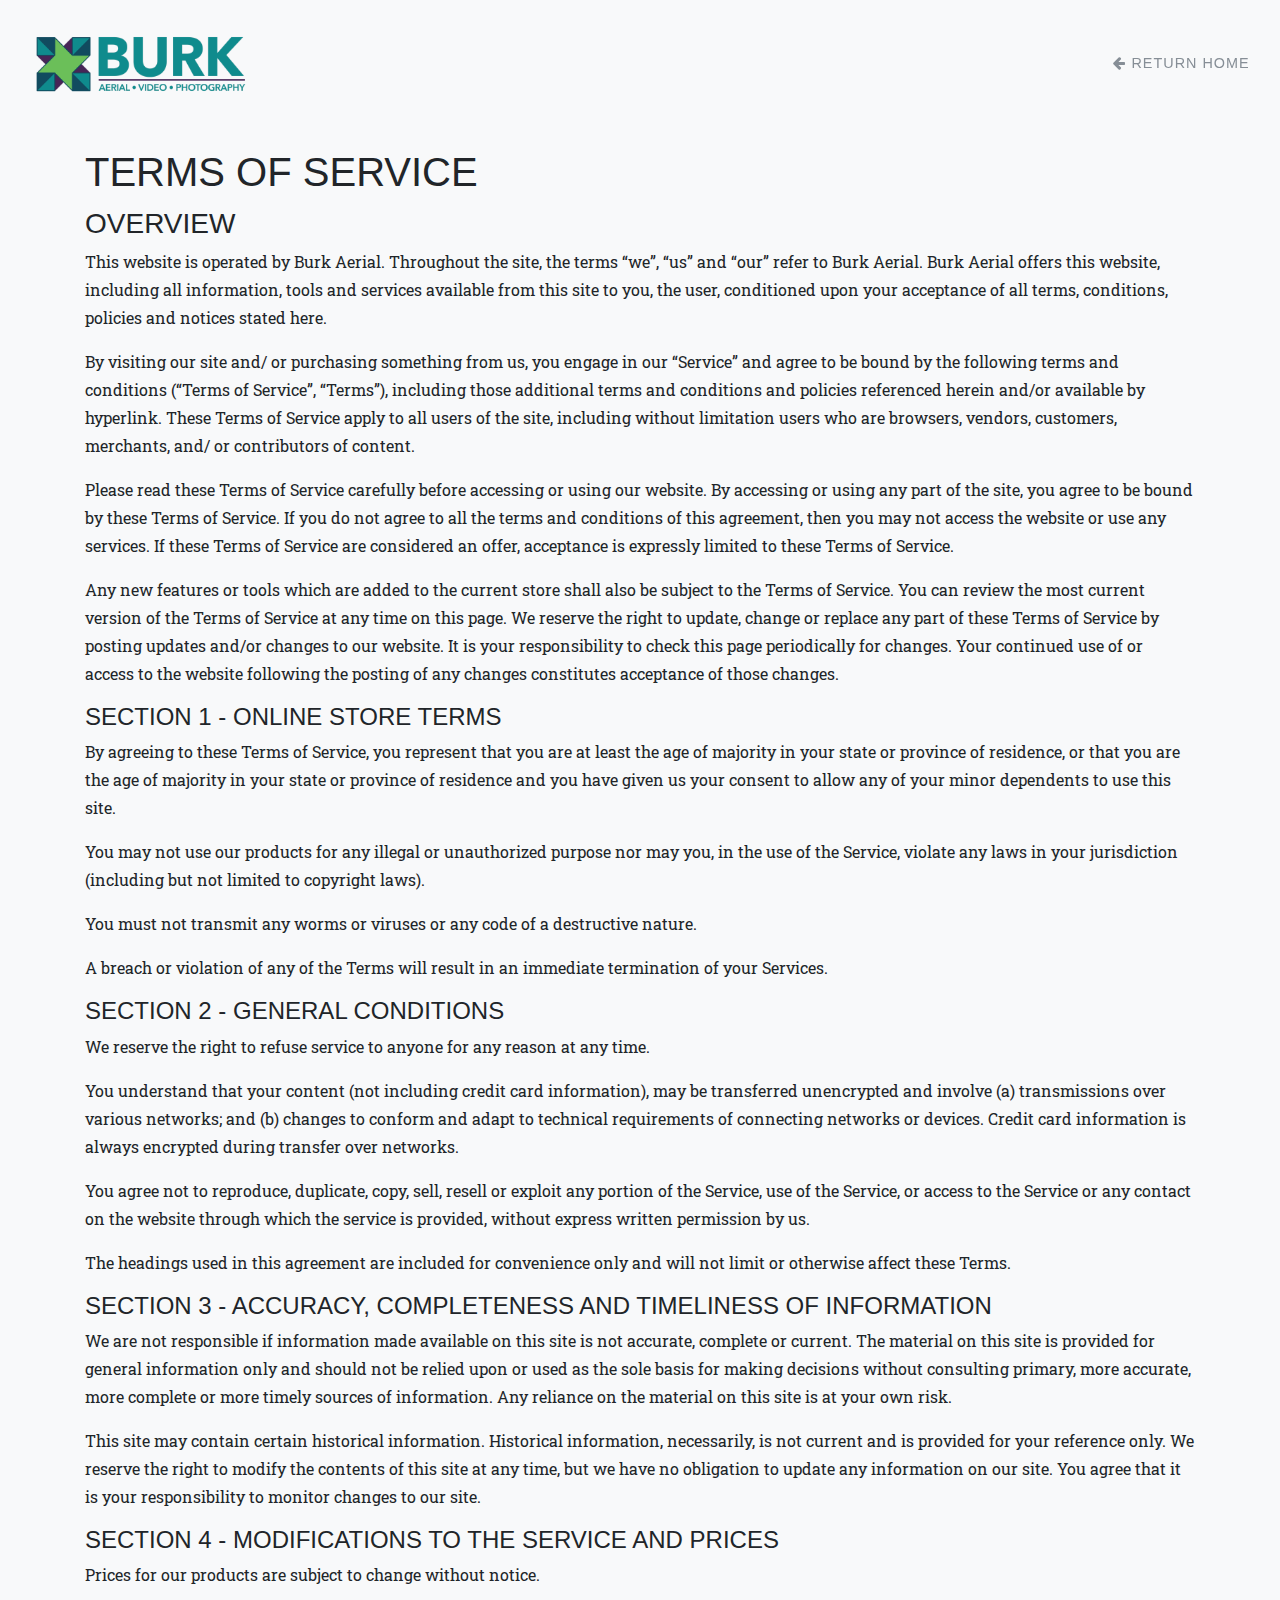
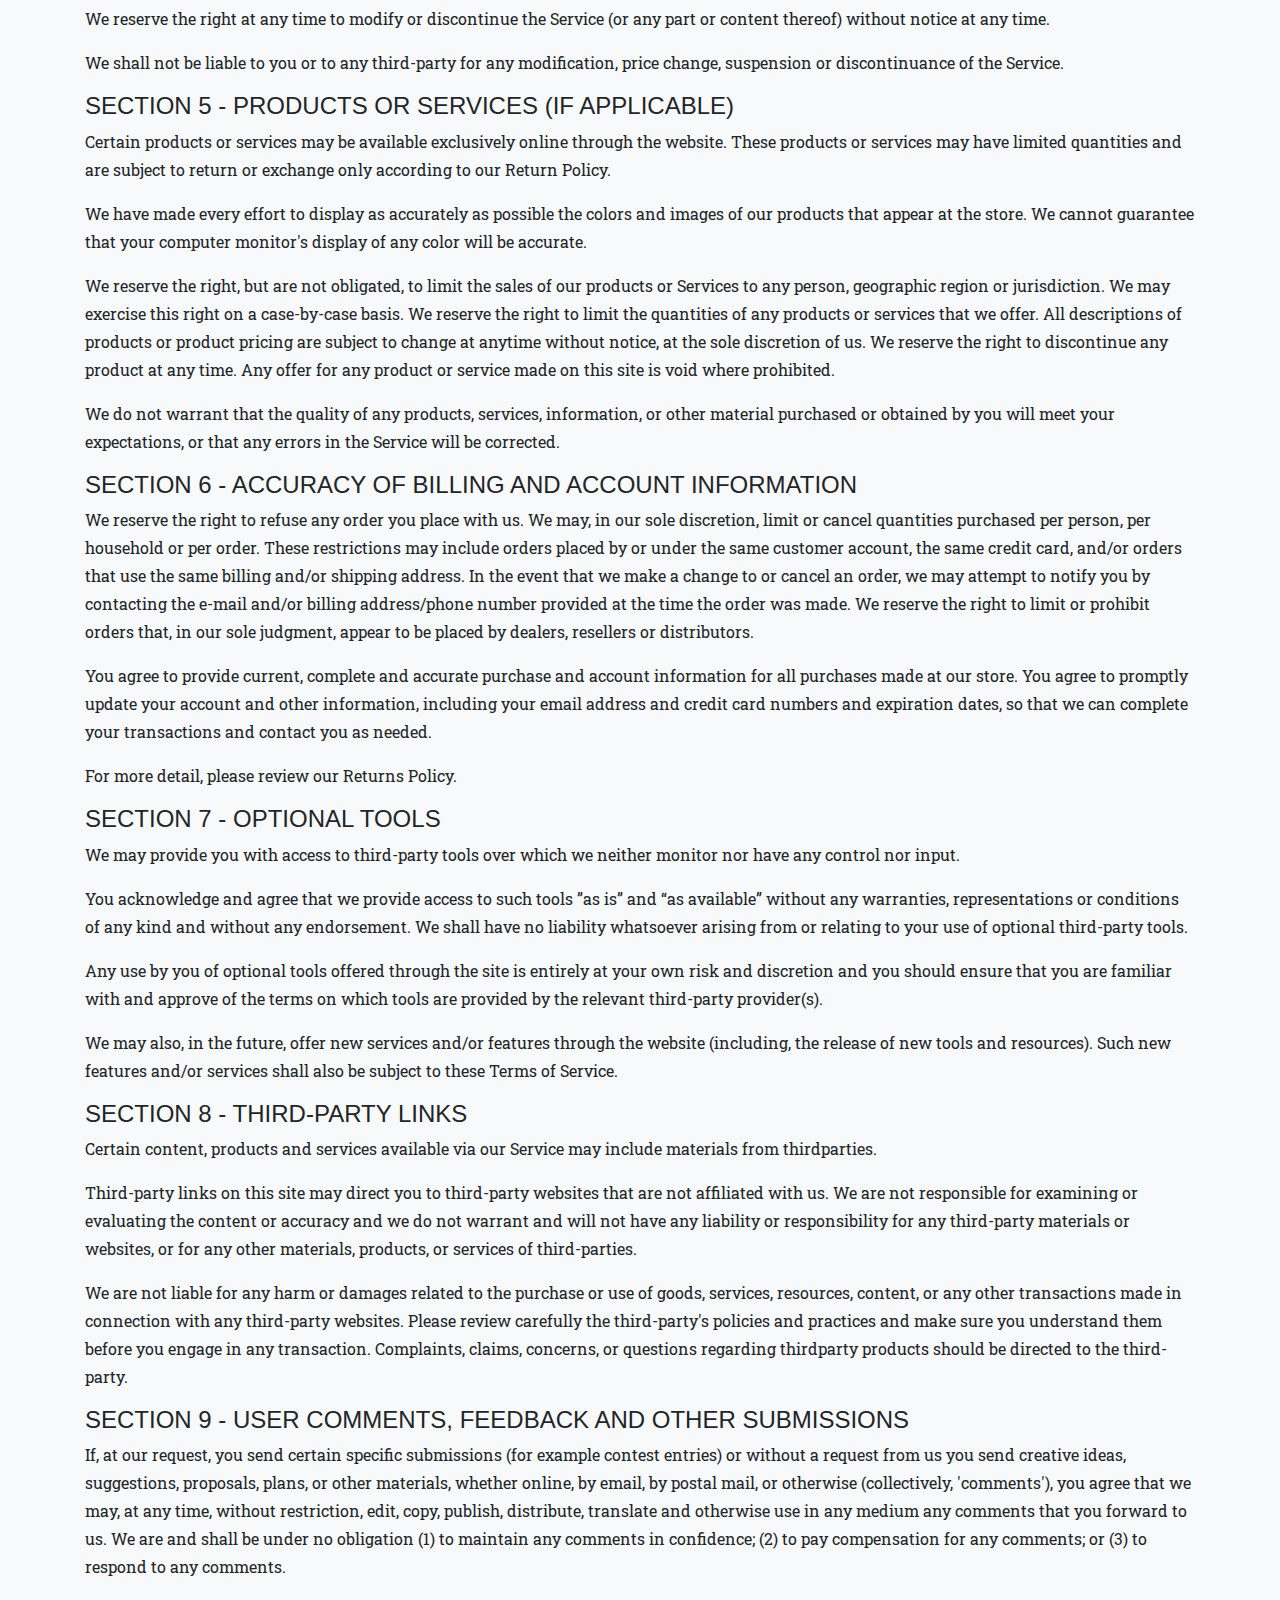
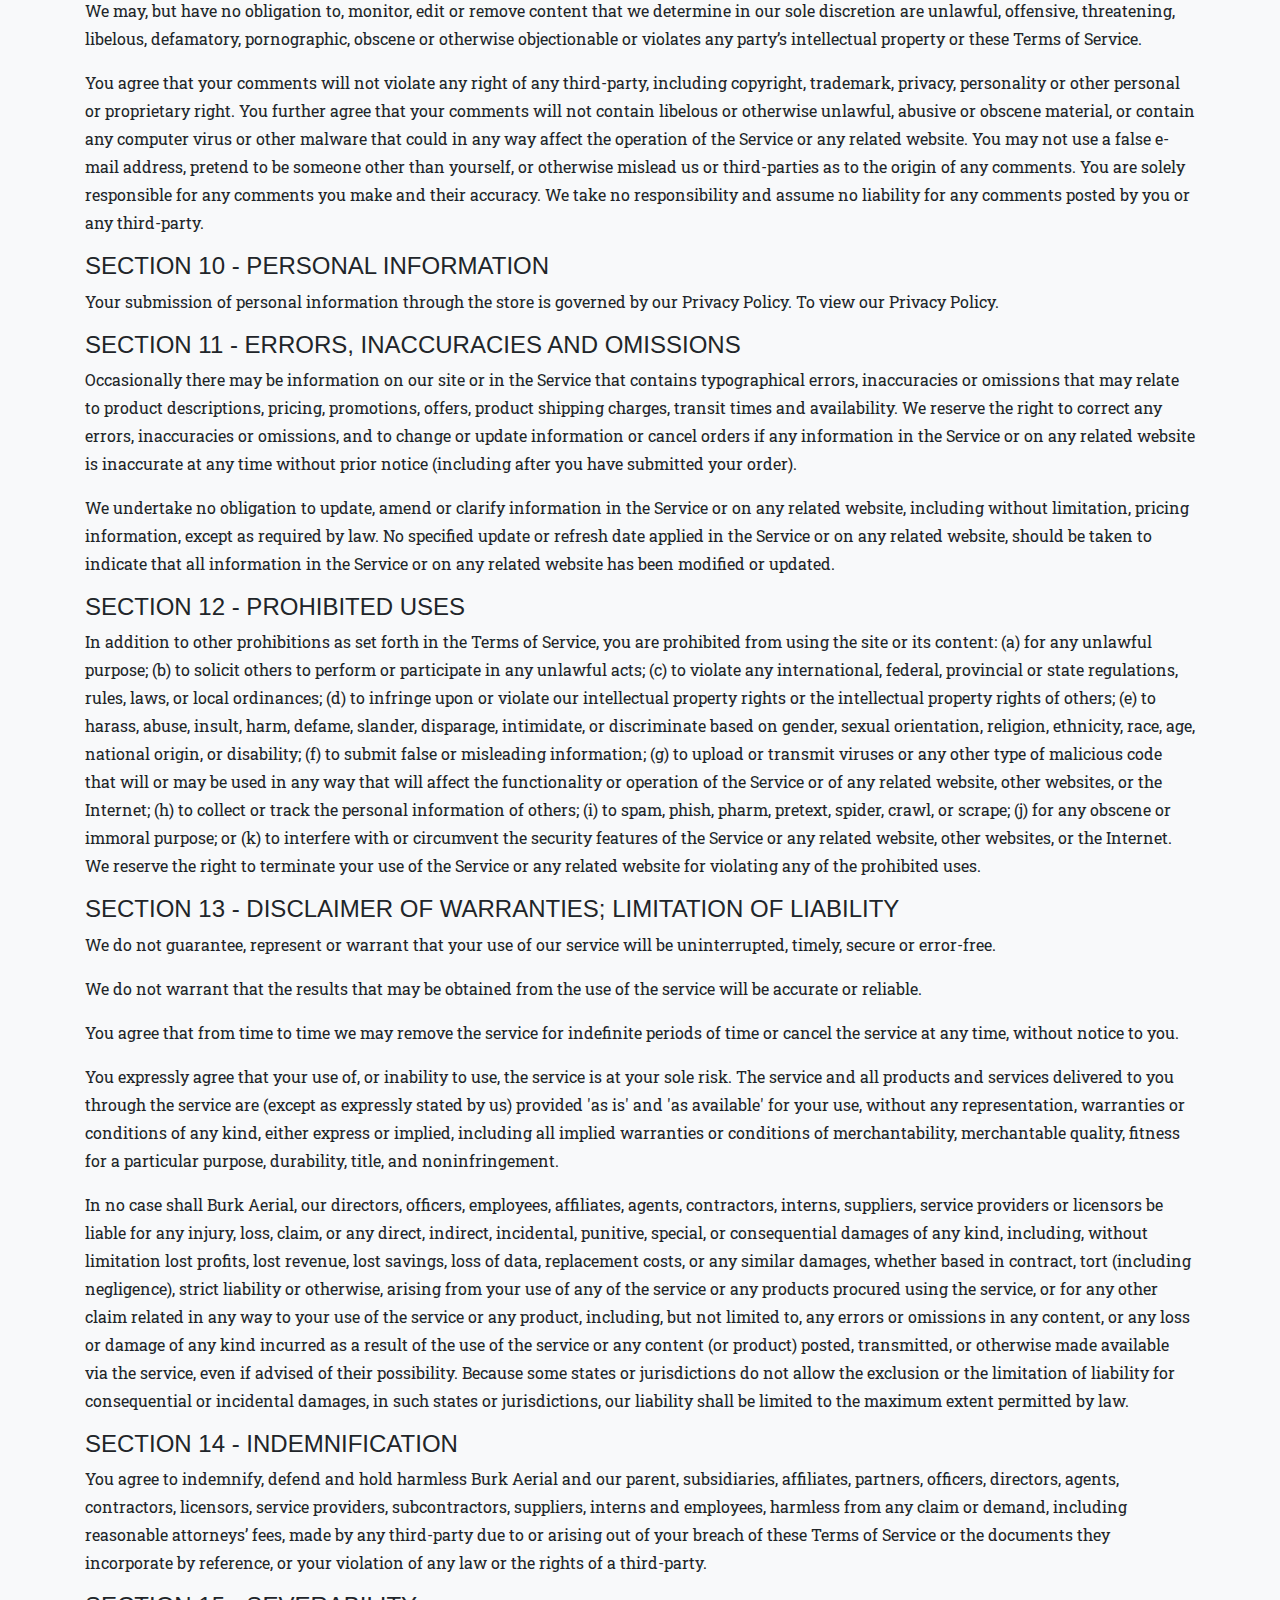
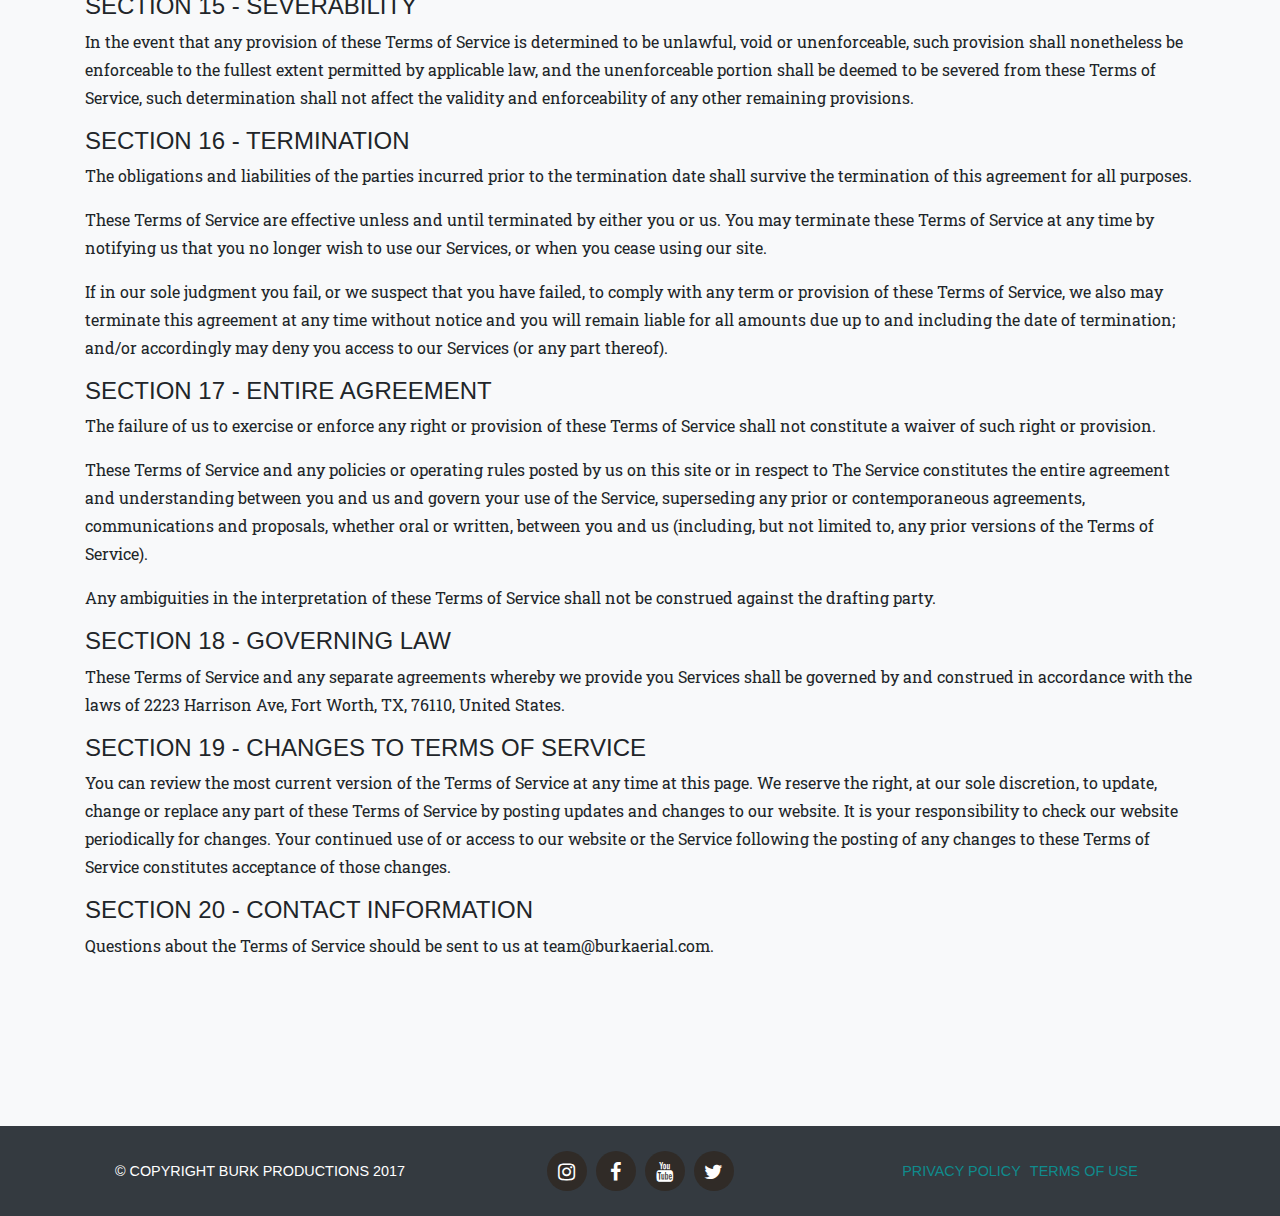
<file: terms-of-use.html>
<!DOCTYPE html>
<html lang="en">

  <head>

    <meta charset="utf-8">
    <meta name="viewport" content="width=device-width, initial-scale=1, shrink-to-fit=no">
    <meta name="description" content="">
    <meta name="author" content="Chris Burk">

    <title>FAA Certified Drone Photography &amp; Drone Video | Burk Aerial Drone Services in Fort Worth, TX</title>

    <!-- Bootstrap core CSS -->
    <link href="vendor/bootstrap/css/bootstrap.min.css" rel="stylesheet">

    <!-- Custom fonts for this template -->
    <link href="vendor/font-awesome/css/font-awesome.min.css" rel="stylesheet" type="text/css">
    <link href="https://fonts.googleapis.com/css?family=Montserrat:400,700" rel="stylesheet" type="text/css">
    <link href='https://fonts.googleapis.com/css?family=Kaushan+Script' rel='stylesheet' type='text/css'>
    <link href='https://fonts.googleapis.com/css?family=Droid+Serif:400,700,400italic,700italic' rel='stylesheet' type='text/css'>
    <link href='https://fonts.googleapis.com/css?family=Roboto+Slab:400,100,300,700' rel='stylesheet' type='text/css'>

    <!-- Custom styles for this template -->
    <link href="css/agency.min.css" rel="stylesheet">

  </head>

  <body id="page-top">

  <!-- Navigation -->
    <nav class="navbar navbar-expand-lg fixed-top" id="mainNav">
      <a class="navbar-brand" href="/"><img src="img/full-logo.png" alt="Burk Aerial Video &amp; Photography" title="Burk Aerial Video &amp; Photography"/></a>
      <button class="navbar-toggler navbar-toggler-right" type="button" data-toggle="collapse" data-target="#navbarResponsive" aria-controls="navbarResponsive" aria-expanded="false" aria-label="Toggle navigation">
        Menu
        <i class="fa fa-bars"></i>
      </button>
      <div class="collapse navbar-collapse" id="navbarResponsive">
        <ul class="navbar-nav ml-auto">
          <li class="nav-item">
            <a class="nav-link text-muted" href="/"><i class="fa fa-arrow-left fa-1x text-muted"></i> Return Home</a>
          </li>
        </ul>
      </div>
    </nav>

    <!-- Terms -->
    <section class="bg-light" id="terms">
      <div class="container">
        <div class="row">
          <div class="col-lg-12">
            <h2 class="section-heading">TERMS OF SERVICE</h2>
            <div class="">
              <h3>OVERVIEW</h3>
              <p>
                This website is operated by Burk Aerial. Throughout the site, the terms “we”, “us” and “our” refer
                to Burk Aerial. Burk Aerial offers this website, including all information, tools and services
                available from this site to you, the user, conditioned upon your acceptance of all terms,
                conditions, policies and notices stated here.
              </p>

              <p>
                By visiting our site and/ or purchasing something from us, you engage in our “Service” and agree
                to be bound by the following terms and conditions (“Terms of Service”, “Terms”), including those
                additional terms and conditions and policies referenced herein and/or available by hyperlink.
                These Terms of Service apply to all users of the site, including without limitation users who are
                browsers, vendors, customers, merchants, and/ or contributors of content.
              </p>
              <p>
                Please read these Terms of Service carefully before accessing or using our website. By accessing or
                using any part of the site, you agree to be bound by these Terms of Service. If you do not agree to
                all the terms and conditions of this agreement, then you may not access the website or use any
                services. If these Terms of Service are considered an offer, acceptance is expressly limited to these
                Terms of Service.
              </p>
              <p>
                Any new features or tools which are added to the current store shall also be subject to the Terms
                of Service. You can review the most current version of the Terms of Service at any time on this
                page. We reserve the right to update, change or replace any part of these Terms of Service by
                posting updates and/or changes to our website. It is your responsibility to check this page
                periodically for changes. Your continued use of or access to the website following the posting of
                any changes constitutes acceptance of those changes.
              </p>
              <h4>SECTION 1 - ONLINE STORE TERMS</h4>
              <p>
                By agreeing to these Terms of Service, you represent that you are at least the age of majority in
                your state or province of residence, or that you are the age of majority in your state or province of
                residence and you have given us your consent to allow any of your minor dependents to use this
                site.
              </p>
              <p>
                You may not use our products for any illegal or unauthorized purpose nor may you, in the use of
                the Service, violate any laws in your jurisdiction (including but not limited to copyright laws).
              </p>
              <p>
                You must not transmit any worms or viruses or any code of a destructive nature.
              </p>
              <p>
                A breach or violation of any of the Terms will result in an immediate termination of your Services.
              </p>
              <h4>SECTION 2 - GENERAL CONDITIONS</h4>
              <p>
                We reserve the right to refuse service to anyone for any reason at any time.
              </p>
              <p>
                You understand that your content (not including credit card information), may be transferred
                unencrypted and involve (a) transmissions over various networks; and (b) changes to conform and
                adapt to technical requirements of connecting networks or devices. Credit card information is
                always encrypted during transfer over networks.
              </p>
              <p>
                You agree not to reproduce, duplicate, copy, sell, resell or exploit any portion of the Service, use of
                the Service, or access to the Service or any contact on the website through which the service is
                provided, without express written permission by us.
              </p>
              <p>
                The headings used in this agreement are included for convenience only and will not limit or
                otherwise affect these Terms.
              </p>
              <h4>SECTION 3 - ACCURACY, COMPLETENESS AND TIMELINESS OF INFORMATION</h4>
              <p>
                We are not responsible if information made available on this site is not accurate, complete or
                current. The material on this site is provided for general information only and should not be relied
                upon or used as the sole basis for making decisions without consulting primary, more accurate,
                more complete or more timely sources of information. Any reliance on the material on this site is
                at your own risk.
              </p>
              <p>
                This site may contain certain historical information. Historical information, necessarily, is not
                current and is provided for your reference only. We reserve the right to modify the contents of this
                site at any time, but we have no obligation to update any information on our site. You agree that it
                is your responsibility to monitor changes to our site.
              </p>
              <h4>SECTION 4 - MODIFICATIONS TO THE SERVICE AND PRICES</h4>
              <p>
                Prices for our products are subject to change without notice.
              </p>
              <p>
                We reserve the right at any time to modify or discontinue the Service (or any part or content
                thereof) without notice at any time.
              </p>
              <p>
                We shall not be liable to you or to any third-party for any modification, price change, suspension
                or discontinuance of the Service.
              </p>
              <h4>SECTION 5 - PRODUCTS OR SERVICES (if applicable)</h4>
              <p>
                Certain products or services may be available exclusively online through the website. These
                products or services may have limited quantities and are subject to return or exchange only
                according to our Return Policy.
              </p>
              <p>
                We have made every effort to display as accurately as possible the colors and images of our
                products that appear at the store. We cannot guarantee that your computer monitor's display of
                any color will be accurate.
              </p>
              <p>
                We reserve the right, but are not obligated, to limit the sales of our products or Services to any
                person, geographic region or jurisdiction. We may exercise this right on a case-by-case basis. We
                reserve the right to limit the quantities of any products or services that we offer. All descriptions of
                products or product pricing are subject to change at anytime without notice, at the sole discretion
                of us. We reserve the right to discontinue any product at any time. Any offer for any product or
                service made on this site is void where prohibited.
              </p>
              <p>
                We do not warrant that the quality of any products, services, information, or other material
                purchased or obtained by you will meet your expectations, or that any errors in the Service will be
                corrected.
              </p>
              <h4>SECTION 6 - ACCURACY OF BILLING AND ACCOUNT INFORMATION</h4>
              <p>
                We reserve the right to refuse any order you place with us. We may, in our sole discretion, limit or
                cancel quantities purchased per person, per household or per order. These restrictions may
                include orders placed by or under the same customer account, the same credit card, and/or orders
                that use the same billing and/or shipping address. In the event that we make a change to or cancel
                an order, we may attempt to notify you by contacting the e-mail and/or billing address/phone
                number provided at the time the order was made. We reserve the right to limit or prohibit orders
                that, in our sole judgment, appear to be placed by dealers, resellers or distributors.
              </p>
              <p>
                You agree to provide current, complete and accurate purchase and account information for all
                purchases made at our store. You agree to promptly update your account and other information,
                including your email address and credit card numbers and expiration dates, so that we can
                complete your transactions and contact you as needed.
              </p>
              <p>
                For more detail, please review our Returns Policy.
              </p>
              <h4>SECTION 7 - OPTIONAL TOOLS</h4>
              <p>
                We may provide you with access to third-party tools over which we neither monitor nor have any
                control nor input.
              </p>
              <p>
                You acknowledge and agree that we provide access to such tools ”as is” and “as available” without
                any warranties, representations or conditions of any kind and without any endorsement. We shall
                have no liability whatsoever arising from or relating to your use of optional third-party tools.
              </p>
              <p>
                Any use by you of optional tools offered through the site is entirely at your own risk and discretion
                and you should ensure that you are familiar with and approve of the terms on which tools are
                provided by the relevant third-party provider(s).
              </p>
              <p>
                We may also, in the future, offer new services and/or features through the website (including, the
                release of new tools and resources). Such new features and/or services shall also be subject to
                these Terms of Service.
              </p>
              <h4>SECTION 8 - THIRD-PARTY LINKS</h4>
              <p>
                Certain content, products and services available via our Service may include materials from thirdparties.
              </p>
              <p>
                Third-party links on this site may direct you to third-party websites that are not affiliated with us.
                We are not responsible for examining or evaluating the content or accuracy and we do not warrant
                and will not have any liability or responsibility for any third-party materials or websites, or for any
                other materials, products, or services of third-parties.
              </p>
              <p>
                We are not liable for any harm or damages related to the purchase or use of goods, services,
                resources, content, or any other transactions made in connection with any third-party websites.
                Please review carefully the third-party's policies and practices and make sure you understand them
                before you engage in any transaction. Complaints, claims, concerns, or questions regarding thirdparty
                products should be directed to the third-party.
              </p>
              <h4>SECTION 9 - USER COMMENTS, FEEDBACK AND OTHER SUBMISSIONS</h4>
              <p>
                If, at our request, you send certain specific submissions (for example contest entries) or without a
                request from us you send creative ideas, suggestions, proposals, plans, or other materials,
                whether online, by email, by postal mail, or otherwise (collectively, 'comments'), you agree that we
                may, at any time, without restriction, edit, copy, publish, distribute, translate and otherwise use in
                any medium any comments that you forward to us. We are and shall be under no obligation (1) to
                maintain any comments in confidence; (2) to pay compensation for any comments; or (3) to
                respond to any comments.
              </p>
              <p>
                We may, but have no obligation to, monitor, edit or remove content that we determine in our sole
                discretion are unlawful, offensive, threatening, libelous, defamatory, pornographic, obscene or
                otherwise objectionable or violates any party’s intellectual property or these Terms of Service.
              </p>
              <p>
                You agree that your comments will not violate any right of any third-party, including copyright,
                trademark, privacy, personality or other personal or proprietary right. You further agree that your
                comments will not contain libelous or otherwise unlawful, abusive or obscene material, or contain
                any computer virus or other malware that could in any way affect the operation of the Service or
                any related website. You may not use a false e-mail address, pretend to be someone other than
                yourself, or otherwise mislead us or third-parties as to the origin of any comments. You are solely
                responsible for any comments you make and their accuracy. We take no responsibility and assume
                no liability for any comments posted by you or any third-party.
              </p>
              <h4>SECTION 10 - PERSONAL INFORMATION</h4>
              <p>
                Your submission of personal information through the store is governed by our Privacy Policy. To
                view our Privacy Policy.
              </p>
              <h4>SECTION 11 - ERRORS, INACCURACIES AND OMISSIONS</h4>
              <p>
                Occasionally there may be information on our site or in the Service that contains typographical
                errors, inaccuracies or omissions that may relate to product descriptions, pricing, promotions,
                offers, product shipping charges, transit times and availability. We reserve the right to correct any
                errors, inaccuracies or omissions, and to change or update information or cancel orders if any
                information in the Service or on any related website is inaccurate at any time without prior notice
                (including after you have submitted your order).
              </p>
              <p>
                We undertake no obligation to update, amend or clarify information in the Service or on any related
                website, including without limitation, pricing information, except as required by law. No specified
                update or refresh date applied in the Service or on any related website, should be taken to indicate
                that all information in the Service or on any related website has been modified or updated.
              </p>
              <h4>SECTION 12 - PROHIBITED USES</h4>
              <p>
                In addition to other prohibitions as set forth in the Terms of Service, you are prohibited from using
                the site or its content: (a) for any unlawful purpose; (b) to solicit others to perform or participate in
                any unlawful acts; (c) to violate any international, federal, provincial or state regulations, rules,
                laws, or local ordinances; (d) to infringe upon or violate our intellectual property rights or the
                intellectual property rights of others; (e) to harass, abuse, insult, harm, defame, slander,
                disparage, intimidate, or discriminate based on gender, sexual orientation, religion, ethnicity, race,
                age, national origin, or disability; (f) to submit false or misleading information; (g) to upload or
                transmit viruses or any other type of malicious code that will or may be used in any way that will
                affect the functionality or operation of the Service or of any related website, other websites, or the
                Internet; (h) to collect or track the personal information of others; (i) to spam, phish, pharm,
                pretext, spider, crawl, or scrape; (j) for any obscene or immoral purpose; or (k) to interfere with or
                circumvent the security features of the Service or any related website, other websites, or the
                Internet. We reserve the right to terminate your use of the Service or any related website for
                violating any of the prohibited uses.
              </p>
              <h4>SECTION 13 - DISCLAIMER OF WARRANTIES; LIMITATION OF LIABILITY</h4>
              <p>
                We do not guarantee, represent or warrant that your use of our service will be uninterrupted,
                timely, secure or error-free.
              </p>
              <p>
                We do not warrant that the results that may be obtained from the use of the service will be
                accurate or reliable.
              </p>
              <p>
                You agree that from time to time we may remove the service for indefinite periods of time or
                cancel the service at any time, without notice to you.
              </p>
              <p>
                You expressly agree that your use of, or inability to use, the service is at your sole risk. The service
                and all products and services delivered to you through the service are (except as expressly stated
                by us) provided 'as is' and 'as available' for your use, without any representation, warranties or
                conditions of any kind, either express or implied, including all implied warranties or conditions of
                merchantability, merchantable quality, fitness for a particular purpose, durability, title, and noninfringement.
              </p>
              <p>
                In no case shall Burk Aerial, our directors, officers, employees, affiliates, agents, contractors,
                interns, suppliers, service providers or licensors be liable for any injury, loss, claim, or any direct,
                indirect, incidental, punitive, special, or consequential damages of any kind, including, without
                limitation lost profits, lost revenue, lost savings, loss of data, replacement costs, or any similar
                damages, whether based in contract, tort (including negligence), strict liability or otherwise, arising
                from your use of any of the service or any products procured using the service, or for any other
                claim related in any way to your use of the service or any product, including, but not limited to,
                any errors or omissions in any content, or any loss or damage of any kind incurred as a result of
                the use of the service or any content (or product) posted, transmitted, or otherwise made available
                via the service, even if advised of their possibility. Because some states or jurisdictions do not
                allow the exclusion or the limitation of liability for consequential or incidental damages, in such
                states or jurisdictions, our liability shall be limited to the maximum extent permitted by law.
              </p>
              <h4>SECTION 14 - INDEMNIFICATION</h4>
              <p>
                You agree to indemnify, defend and hold harmless Burk Aerial and our parent, subsidiaries,
                affiliates, partners, officers, directors, agents, contractors, licensors, service providers,
                subcontractors, suppliers, interns and employees, harmless from any claim or demand, including
                reasonable attorneys’ fees, made by any third-party due to or arising out of your breach of these
                Terms of Service or the documents they incorporate by reference, or your violation of any law or
                the rights of a third-party.
              </p>
              <h4>SECTION 15 - SEVERABILITY</h4>
              <p>
                In the event that any provision of these Terms of Service is determined to be unlawful, void or
                unenforceable, such provision shall nonetheless be enforceable to the fullest extent permitted by
                applicable law, and the unenforceable portion shall be deemed to be severed from these Terms of
                Service, such determination shall not affect the validity and enforceability of any other remaining
                provisions.
              </p>
              <h4>SECTION 16 - TERMINATION</h4>
              <p>
                The obligations and liabilities of the parties incurred prior to the termination date shall survive the
                termination of this agreement for all purposes.
              </p>
              <p>
                These Terms of Service are effective unless and until terminated by either you or us. You may
                terminate these Terms of Service at any time by notifying us that you no longer wish to use our
                Services, or when you cease using our site.
              </p>
              <p>
                If in our sole judgment you fail, or we suspect that you have failed, to comply with any term or
                provision of these Terms of Service, we also may terminate this agreement at any time without
                notice and you will remain liable for all amounts due up to and including the date of termination;
                and/or accordingly may deny you access to our Services (or any part thereof).
              </p>
              <h4>SECTION 17 - ENTIRE AGREEMENT</h4>
              <p>
                The failure of us to exercise or enforce any right or provision of these Terms of Service shall not
                constitute a waiver of such right or provision.
              </p>
              <p>
                These Terms of Service and any policies or operating rules posted by us on this site or in respect
                to The Service constitutes the entire agreement and understanding between you and us and govern
                your use of the Service, superseding any prior or contemporaneous agreements, communications
                and proposals, whether oral or written, between you and us (including, but not limited to, any prior
                versions of the Terms of Service).
              </p>
              <p>
                Any ambiguities in the interpretation of these Terms of Service shall not be construed against the
                drafting party.
              </p>
              <h4>SECTION 18 - GOVERNING LAW</h4>
              <p>
                These Terms of Service and any separate agreements whereby we provide you Services shall be
                governed by and construed in accordance with the laws of 2223 Harrison Ave, Fort Worth, TX,
                76110, United States.
              </p>
              <h4>SECTION 19 - CHANGES TO TERMS OF SERVICE</h4>
              <p>
                You can review the most current version of the Terms of Service at any time at this page.
                We reserve the right, at our sole discretion, to update, change or replace any part of these Terms
                of Service by posting updates and changes to our website. It is your responsibility to check our
                website periodically for changes. Your continued use of or access to our website or the Service
                following the posting of any changes to these Terms of Service constitutes acceptance of those
                changes.
              </p>
              <h4>SECTION 20 - CONTACT INFORMATION</h4>
              <p>
                Questions about the Terms of Service should be sent to us at team@burkaerial.com.
              </p>
            </div>
          </div>
        </div>
      </div>
    </section>


    <!-- Footer -->
    <footer class="bg-dark">
      <div class="container">
        <div class="row">
          <div class="col-md-4">
            <span class="copyright text-white">&copy; Copyright Burk Productions 2017</span>
          </div>
          <div class="col-md-4">
            <ul class="list-inline social-buttons">
              <li class="list-inline-item">
                <a href="https://www.instagram.com/burkaerial/">
                  <i class="fa fa-instagram"></i>
                </a>
              </li>
              <li class="list-inline-item">
                <a href="http://fb.me/burkaerial">
                  <i class="fa fa-facebook"></i>
                </a>
              </li>
              <li class="list-inline-item">
                <a href="https://www.youtube.com/channel/UCuC4Kd0hYE_R9b-TgHN-TaQ">
                  <i class="fa fa-youtube"></i>
                </a>
              </li>
              <li class="list-inline-item">
                <a href="https://twitter.com/burkaerial">
                  <i class="fa fa-twitter"></i>
                </a>
              </li>
            </ul>
          </div>
          <div class="col-md-4">
            <ul class="list-inline quicklinks">
              <li class="list-inline-item">
                <a href="burk-aerial-privacy-policy.pdf" target="_blank">Privacy Policy</a>
              </li>
              <li class="list-inline-item">
                <a href="#">Terms of Use</a>
              </li>
            </ul>
          </div>
        </div>
      </div>
    </footer>

    <!-- Portfolio Modals -->

    <!-- Modal 1 -->
    <div class="portfolio-modal modal fade" id="portfolioModal1" tabindex="-1" role="dialog" aria-hidden="true">
      <div class="modal-dialog">
        <div class="modal-content">
          <div class="close-modal" data-dismiss="modal">
            <div class="lr">
              <div class="rl"></div>
            </div>
          </div>
          <iframe class="video-player" width="100%" height="350" src="" allowfullscreen></iframe>
      </div>
    </div>

    <!-- Bootstrap core JavaScript -->
    <script src="vendor/jquery/jquery.min.js"></script>
    <script src="vendor/popper/popper.min.js"></script>
    <script src="vendor/bootstrap/js/bootstrap.min.js"></script>

    <!-- Plugin JavaScript -->
    <script src="vendor/jquery-easing/jquery.easing.min.js"></script>

    <!-- Contact form JavaScript -->
    <script src="js/jqBootstrapValidation.js"></script>
    <script src="js/contact_me.js"></script>

    <!-- Custom scripts for this template -->
    <script src="js/agency.min.js"></script>

  </body>

</html>
</file>
<file: css/agency.min.css>
/*!
 * Start Bootstrap - Agency v4.0.0-alpha (http://startbootstrap.com/template-overviews/agency)
 * Copyright 2013-2017 Start Bootstrap
 * Licensed under MIT (https://github.com/BlackrockDigital/startbootstrap-agency/blob/master/LICENSE)
 */body{overflow-x:hidden;font-family:'Roboto Slab','Helvetica Neue',Helvetica,Arial,sans-serif}p{line-height:1.75}a{color:#0f8b8d}a.active,a:active,a:focus,a:hover{color:#0a5e5f}h1,h2,h3,h4,h5,h6{font-weight:500;font-family:'Avenir Next','Helvetica Neue',Helvetica,Arial,sans-serif;text-transform:uppercase}section{padding:100px 0}section h2.section-heading{font-size:40px;margin-top:0;margin-bottom:15px}section h3.section-subheading{font-size:16px;font-weight:400;font-style:italic;margin-bottom:75px;text-transform:none;font-family:'Droid Serif','Helvetica Neue',Helvetica,Arial,sans-serif}@media (min-width:768px){section{padding:150px 0}}::-moz-selection{background:#6bbf59;text-shadow:none}::selection{background:#6bbf59;text-shadow:none}img::selection{background:0 0}img::-moz-selection{background:0 0}body{-webkit-tap-highlight-color:#0f8b8d}.zero-pad{padding:0}.block{display:block}#mainNav{background-color:#fff}#mainNav .navbar-toggler{font-size:12px;right:0;padding:13px;text-transform:uppercase;color:#fff;border:0;background-color:#0f8b8d;font-family:'Avenir Next','Helvetica Neue',Helvetica,Arial,sans-serif;text-transform:uppercase}#mainNav .navbar-brand{color:#0f8b8d;font-family:'Avenir Next','Helvetica Neue',Helvetica,Arial,sans-serif;text-transform:uppercase}#mainNav .navbar-brand.active,#mainNav .navbar-brand:active,#mainNav .navbar-brand:focus,#mainNav .navbar-brand:hover{color:#0a5e5f}#mainNav .navbar-brand img{max-width:250px}#mainNav .navbar-nav .nav-item .nav-link{font-size:90%;font-weight:400;padding:.75em 0;letter-spacing:1px;font-family:'Avenir Next','Helvetica Neue',Helvetica,Arial,sans-serif;text-transform:uppercase}#mainNav .navbar-nav .nav-item .nav-link.active,#mainNav .navbar-nav .nav-item .nav-link:hover{color:#6bbf59}@media (min-width:992px){#mainNav{padding-top:25px;padding-bottom:25px;-webkit-transition:padding-top .3s,padding-bottom .3s;-moz-transition:padding-top .3s,padding-bottom .3s;transition:padding-top .3s,padding-bottom .3s;border:none;background-color:transparent}#mainNav .navbar-brand{font-size:1.75em;-webkit-transition:all .3s;-moz-transition:all .3s;transition:all .3s}#mainNav .navbar-nav .nav-item .nav-link{padding:1.1em 1em!important;color:#fff}#mainNav.navbar-shrink{padding-top:0;padding-bottom:0;background-color:#fff;box-shadow:1px 1px 3px #8e8072}#mainNav.navbar-shrink .navbar-brand{font-size:1.25em;padding:12px 0}#mainNav.navbar-shrink .navbar-nav .nav-item .nav-link{color:#114b5f}#mainNav.navbar-shrink .navbar-nav .nav-item .nav-link.active,#mainNav.navbar-shrink .navbar-nav .nav-item .nav-link:hover{color:#6bbf59}}header.masthead{text-align:center;color:#fff;background:url(../img/photography-service.jpg) top center no-repeat;-webkit-background-size:cover;-moz-background-size:cover;-o-background-size:cover;background-size:cover}header.masthead .container{background:rgba(15,139,141,.4);max-width:100%}header.masthead .intro-text{padding-top:150px;padding-bottom:100px}header.masthead .intro-text .intro-lead-in{font-size:22px;font-style:italic;line-height:22px;margin-bottom:25px;font-family:'Droid Serif','Helvetica Neue',Helvetica,Arial,sans-serif}header.masthead .intro-text .intro-heading{font-size:50px;font-weight:700;line-height:50px;margin-bottom:25px;font-family:'Avenir Next','Helvetica Neue',Helvetica,Arial,sans-serif;text-transform:uppercase}@media (min-width:992px){header.masthead{background:rgba(15,139,141,.4);-webkit-background-size:cover;-moz-background-size:cover;-o-background-size:cover;background-size:cover}header.masthead .container{background:0 0}header.masthead .intro-text{padding-top:200px;padding-bottom:200px}header.masthead .intro-text .intro-lead-in{font-size:40px;font-style:italic;line-height:40px;margin-bottom:25px;font-family:'Droid Serif','Helvetica Neue',Helvetica,Arial,sans-serif}header.masthead .intro-text .intro-heading{font-size:75px;font-weight:700;line-height:75px;margin-bottom:50px;font-family:'Avenir Next','Helvetica Neue',Helvetica,Arial,sans-serif;text-transform:uppercase}.video-wrapper{position:relative;overflow:hidden;background:rgba(15,139,141,.4)}.video-wrapper video{opacity:.98;position:fixed;top:50%;left:50%;min-width:100%;min-height:100%;width:100%;height:auto;z-index:-100;transform:translateX(-50%) translateY(-50%);background:url(../img/video_bg.jpg) no-repeat;background-size:100%;transition:1s opacity;display:block}.video-wrapper video::-webkit-media-controls{display:none!important}}.service-heading{margin:4rem 0 1rem 0!important}.service-thumbnail{position:relative;display:inline-block}@media (min-width:992px){.service-heading{margin:4.2rem 0 1rem 0!important}.vert-container{position:relative}.vert-content{position:absolute;top:50%;transform:translate(0,-50%)}.vert-cent{display:table-cell;vertical-align:middle}}.timeline{position:relative;padding:0;list-style:none}.timeline:before{position:absolute;top:0;bottom:0;left:40px;width:2px;margin-left:-1.5px;content:'';background-color:#f1f1f1}.timeline>li{position:relative;min-height:50px;margin-bottom:50px}.timeline>li:after,.timeline>li:before{display:table;content:' '}.timeline>li:after{clear:both}.timeline>li .timeline-panel{position:relative;float:right;width:100%;padding:0 20px 0 100px;text-align:left}.timeline>li .timeline-panel:before{right:auto;left:-15px;border-right-width:15px;border-left-width:0}.timeline>li .timeline-panel:after{right:auto;left:-14px;border-right-width:14px;border-left-width:0}.timeline>li .timeline-image{position:absolute;z-index:100;left:0;width:80px;height:80px;margin-left:0;text-align:center;color:#fff;border:7px solid #f1f1f1;border-radius:100%;background-color:#0f8b8d}.timeline>li .timeline-image h4{font-size:10px;line-height:14px;margin-top:12px}.timeline>li.timeline-inverted>.timeline-panel{float:right;padding:0 20px 0 100px;text-align:left}.timeline>li.timeline-inverted>.timeline-panel:before{right:auto;left:-15px;border-right-width:15px;border-left-width:0}.timeline>li.timeline-inverted>.timeline-panel:after{right:auto;left:-14px;border-right-width:14px;border-left-width:0}.timeline>li:last-child{margin-bottom:0}.timeline .timeline-heading h4{margin-top:0;color:inherit}.timeline .timeline-heading h4.subheading{text-transform:none}.timeline .timeline-body>p,.timeline .timeline-body>ul{margin-bottom:0}@media (min-width:768px){.timeline:before{left:50%}.timeline>li{min-height:100px;margin-bottom:100px}.timeline>li .timeline-panel{float:left;width:41%;padding:0 20px 20px 30px;text-align:right}.timeline>li .timeline-image{left:50%;width:100px;height:100px;margin-left:-50px}.timeline>li .timeline-image h4{font-size:13px;line-height:18px;margin-top:16px}.timeline>li.timeline-inverted>.timeline-panel{float:right;padding:0 30px 20px 20px;text-align:left}}@media (min-width:992px){.timeline>li{min-height:150px}.timeline>li .timeline-panel{padding:0 20px 20px}.timeline>li .timeline-image{width:150px;height:150px;margin-left:-75px}.timeline>li .timeline-image h4{font-size:18px;line-height:26px;margin-top:30px}.timeline>li.timeline-inverted>.timeline-panel{padding:0 20px 20px}}@media (min-width:1200px){.timeline>li{min-height:170px}.timeline>li .timeline-panel{padding:0 20px 20px 100px}.timeline>li .timeline-image{width:170px;height:170px;margin-left:-85px}.timeline>li .timeline-image h4{margin-top:40px}.timeline>li.timeline-inverted>.timeline-panel{padding:0 100px 20px 20px}}section#features{background:#fff;background-size:40%;background-image:url(../img/p4p-bg.png);background-repeat:no-repeat;background-position:right}.video-thumbnail{position:relative;display:inline-block;cursor:pointer}.video-thumbnail:before{position:absolute;top:50%;left:50%;transform:translate(-50%,-50%);-webkit-transform:translate(-50%,-50%);content:"\f04b";font-family:FontAwesome;font-size:100px;color:#fff;opacity:.8;text-shadow:0 0 30px rgba(0,0,0,.5)}.video-thumbnail:hover:before{color:#0f8b8d}@media (min-width:768px){.portfolio-modal .modal-dialog{max-width:none;height:100%;margin:0}.portfolio-modal .modal-content{min-height:100%;padding:0;text-align:center;border:none;border-radius:0;background-clip:border-box;-webkit-box-shadow:none;box-shadow:none}.portfolio-modal .close-modal{position:absolute;top:25px;right:25px;width:50px;height:50px;z-index:1;cursor:pointer;background-color:#fff}.portfolio-modal .close-modal:hover{opacity:.3}.portfolio-modal .close-modal .lr{z-index:1051;width:1px;height:50px;margin-left:25px;-webkit-transform:rotate(45deg);-ms-transform:rotate(45deg);transform:rotate(45deg);background-color:#302b27}.portfolio-modal .close-modal .lr .rl{z-index:1052;width:1px;height:50px;-webkit-transform:rotate(90deg);-ms-transform:rotate(90deg);transform:rotate(90deg);background-color:#302b27}.portfolio-modal .modal-backdrop{display:none;opacity:0}}section#contact{background-image:url(../img/map.png);background-repeat:no-repeat;background-position:center;-webkit-background-size:cover;-moz-background-size:cover;-o-background-size:cover;background-size:cover}section#contact .section-heading{color:#fff}section#contact .form-group{margin-bottom:25px}section#contact .form-group input,section#contact .form-group textarea{padding:20px}section#contact .form-group input.form-control{height:auto}section#contact .form-group textarea.form-control{height:236px}section#contact .form-control:focus{border-color:#0f8b8d;box-shadow:none}section#contact ::-webkit-input-placeholder{font-weight:700;color:#8e8072;font-family:'Avenir Next','Helvetica Neue',Helvetica,Arial,sans-serif;text-transform:uppercase}section#contact :-moz-placeholder{font-weight:700;color:#8e8072;font-family:'Avenir Next','Helvetica Neue',Helvetica,Arial,sans-serif;text-transform:uppercase}section#contact ::-moz-placeholder{font-weight:700;color:#8e8072;font-family:'Avenir Next','Helvetica Neue',Helvetica,Arial,sans-serif;text-transform:uppercase}section#contact :-ms-input-placeholder{font-weight:700;color:#8e8072;font-family:'Avenir Next','Helvetica Neue',Helvetica,Arial,sans-serif;text-transform:uppercase}section#contact .text-danger{color:#e74c3c}footer{padding:25px 0;text-align:center}footer span.copyright{font-size:90%;line-height:40px;text-transform:none;font-family:'Avenir Next','Helvetica Neue',Helvetica,Arial,sans-serif;text-transform:uppercase}footer ul.quicklinks{font-size:90%;line-height:40px;margin-bottom:0;text-transform:none;font-family:'Avenir Next','Helvetica Neue',Helvetica,Arial,sans-serif;text-transform:uppercase}ul.social-buttons{margin-bottom:0}ul.social-buttons li a{font-size:20px;line-height:40px;display:block;width:40px;height:40px;-webkit-transition:all .3s;-moz-transition:all .3s;transition:all .3s;color:#fff;border-radius:100%;outline:0;background-color:#302b27}ul.social-buttons li a:active,ul.social-buttons li a:focus,ul.social-buttons li a:hover{background-color:#0f8b8d}.text-primary{color:#0f8b8d!important}.btn-primary{font-weight:500;color:#fff;border-color:#0f8b8d;background-color:#0f8b8d;font-family:'Avenir Next','Helvetica Neue',Helvetica,Arial,sans-serif;text-transform:uppercase}.btn-primary.focus,.btn-primary:focus{color:#fff;border-color:#03191a;background-color:#0a5e5f}.btn-primary:hover{color:#fff;border-color:#095456;background-color:#0a5e5f}.btn-primary.active,.btn-primary:active,.open>.btn-primary.dropdown-toggle{color:#fff;border-color:#095456;background-color:#0a5e5f}.btn-primary.active.focus,.btn-primary.active:focus,.btn-primary.active:hover,.btn-primary:active.focus,.btn-primary:active:focus,.btn-primary:active:hover,.open>.btn-primary.dropdown-toggle.focus,.open>.btn-primary.dropdown-toggle:focus,.open>.btn-primary.dropdown-toggle:hover{color:#fff;border-color:#03191a;background-color:#073e3f}.btn-primary.active,.btn-primary:active,.open>.btn-primary.dropdown-toggle{background-image:none}.btn-primary.disabled.focus,.btn-primary.disabled:focus,.btn-primary.disabled:hover,.btn-primary[disabled].focus,.btn-primary[disabled]:focus,.btn-primary[disabled]:hover,fieldset[disabled] .btn-primary.focus,fieldset[disabled] .btn-primary:focus,fieldset[disabled] .btn-primary:hover{border-color:#0f8b8d;background-color:#0f8b8d}.btn-primary .badge{color:#0f8b8d;background-color:#fff}.btn-xl{font-size:18px;font-weight:700;padding:20px 40px;border-radius:3px;color:#fff;border-color:#0f8b8d;background-color:#0f8b8d;font-family:'Avenir Next','Helvetica Neue',Helvetica,Arial,sans-serif;text-transform:uppercase}.btn-xl.focus,.btn-xl:focus{color:#fff;border-color:#03191a;background-color:#0a5e5f}.btn-xl:hover{color:#fff;border-color:#095456;background-color:#0a5e5f}.btn-xl.active,.btn-xl:active,.open>.btn-xl.dropdown-toggle{color:#fff;border-color:#095456;background-color:#0a5e5f}.btn-xl.active.focus,.btn-xl.active:focus,.btn-xl.active:hover,.btn-xl:active.focus,.btn-xl:active:focus,.btn-xl:active:hover,.open>.btn-xl.dropdown-toggle.focus,.open>.btn-xl.dropdown-toggle:focus,.open>.btn-xl.dropdown-toggle:hover{color:#fff;border-color:#03191a;background-color:#073e3f}.btn-xl.active,.btn-xl:active,.open>.btn-xl.dropdown-toggle{background-image:none}.btn-xl.disabled.focus,.btn-xl.disabled:focus,.btn-xl.disabled:hover,.btn-xl[disabled].focus,.btn-xl[disabled]:focus,.btn-xl[disabled]:hover,fieldset[disabled] .btn-xl.focus,fieldset[disabled] .btn-xl:focus,fieldset[disabled] .btn-xl:hover{border-color:#0f8b8d;background-color:#0f8b8d}.btn-xl .badge{color:#0f8b8d;background-color:#fff}
</file>
